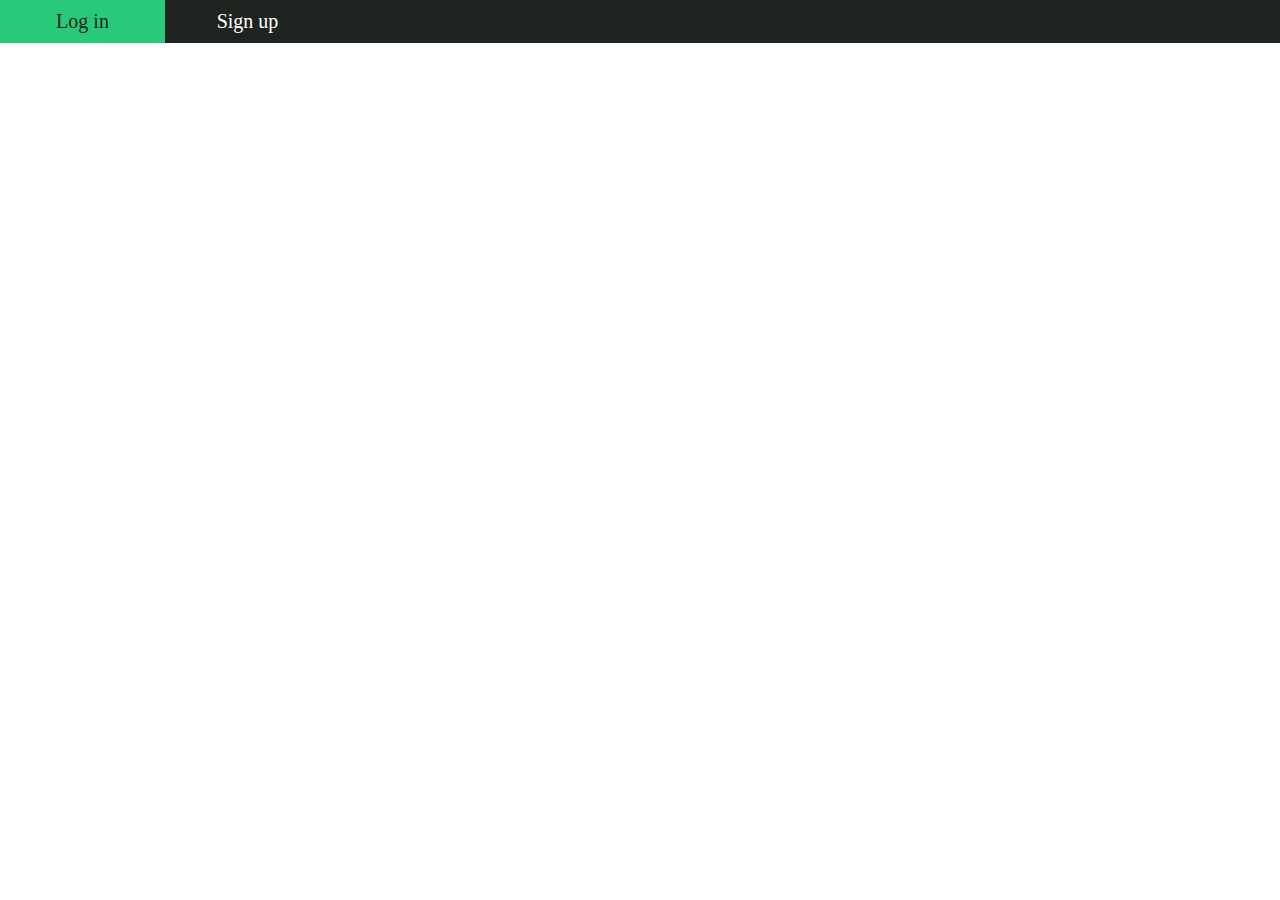
<file: index.html>
<!DOCTYPE html>
<html lang="en">

<head>
    <meta charset="UTF-8">
    <meta http-equiv="X-UA-Compatible" content="IE=edge">
    <meta name="viewport" content="width=device-width, initial-scale=1.0">
    <title>Home</title>
    <link rel="stylesheet" href="styles.css">
</head>

<body>
    <div id="header_nav">
        <script>
            if (localStorage.getItem("access_token") == null && sessionStorage.getItem("user_id") == null) {
                const div = document.getElementById("header_nav");
                var a = document.createElement("a");
                var node = document.createTextNode("Log in");
                a.appendChild(node);
                a.href = "login.html";
                div.appendChild(a);

                var a = document.createElement("a");
                var node = document.createTextNode("Sign up");
                a.appendChild(node);
                a.href = "signup.html";
                div.appendChild(a);
            } else {
                const div = document.getElementById("header_nav");
                var a = document.createElement("a");
                var node = document.createTextNode("Chat");
                a.appendChild(node);
                a.href = "chat.html";
                div.appendChild(a);
            }
        </script>
    </div>
</body>

</html>
</file>
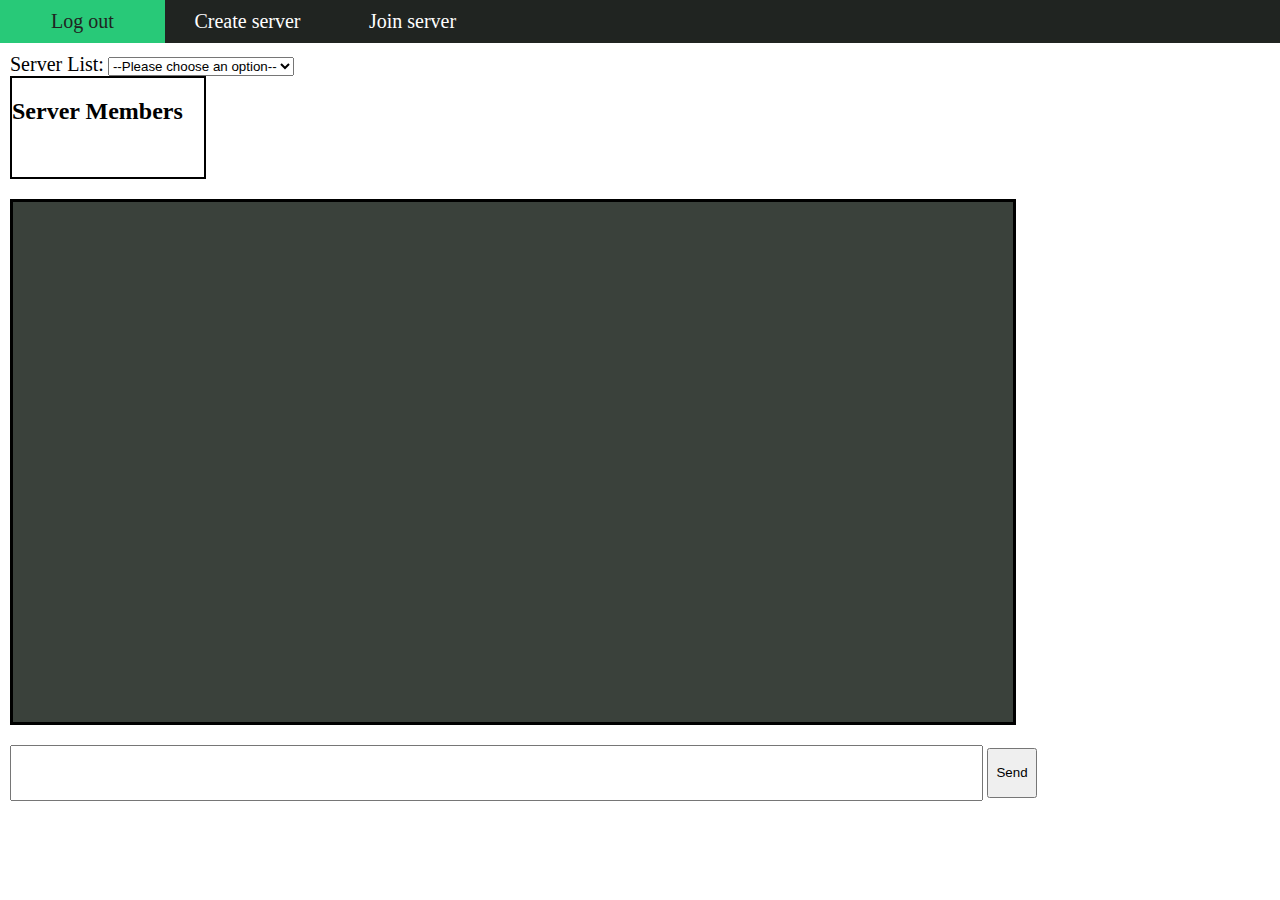
<file: chat.html>
<!DOCTYPE html>
<html lang="en">

<head>
    <meta charset="UTF-8">
    <meta http-equiv="X-UA-Compatible" content="IE=edge">
    <meta name="viewport" content="width=device-width, initial-scale=1.0">
    <title>Chat</title>
    <script src="requests.js"></script>
    <script src="logout.js"></script>
    <link rel="stylesheet" href="styles.css">
</head>

<body>
    <div id="header_nav">
        <a href="#" onclick="logout()">Log out</a>
        <a href="create-server.html">Create server</a>
        <a href="join-server.html">Join server</a>
    </div>

    <div id="server_div">
        <label for="server_select">Server List:</label>
        <select name="servers" id="server_select" onchange="load_messages(); get_server_members();">
            <option value="">--Please choose an option--</option>
            <script>
                get_user_servers();
            </script>
        </select>


        <div id="server_members_div">
            <h2>Server Members</h2>
            <ul id="server_members_list"></ul>
        </div>
    </div>

    <div id="chatbox_div">
    </div>

    <div id="message_div">
        <form id="message_form" onsubmit="return false">
            <input type="text" id="content" name="content">
            <button onclick="send_message()" id="send_button">Send</button>
        </form>
    </div>

</body>

</html>
</file>
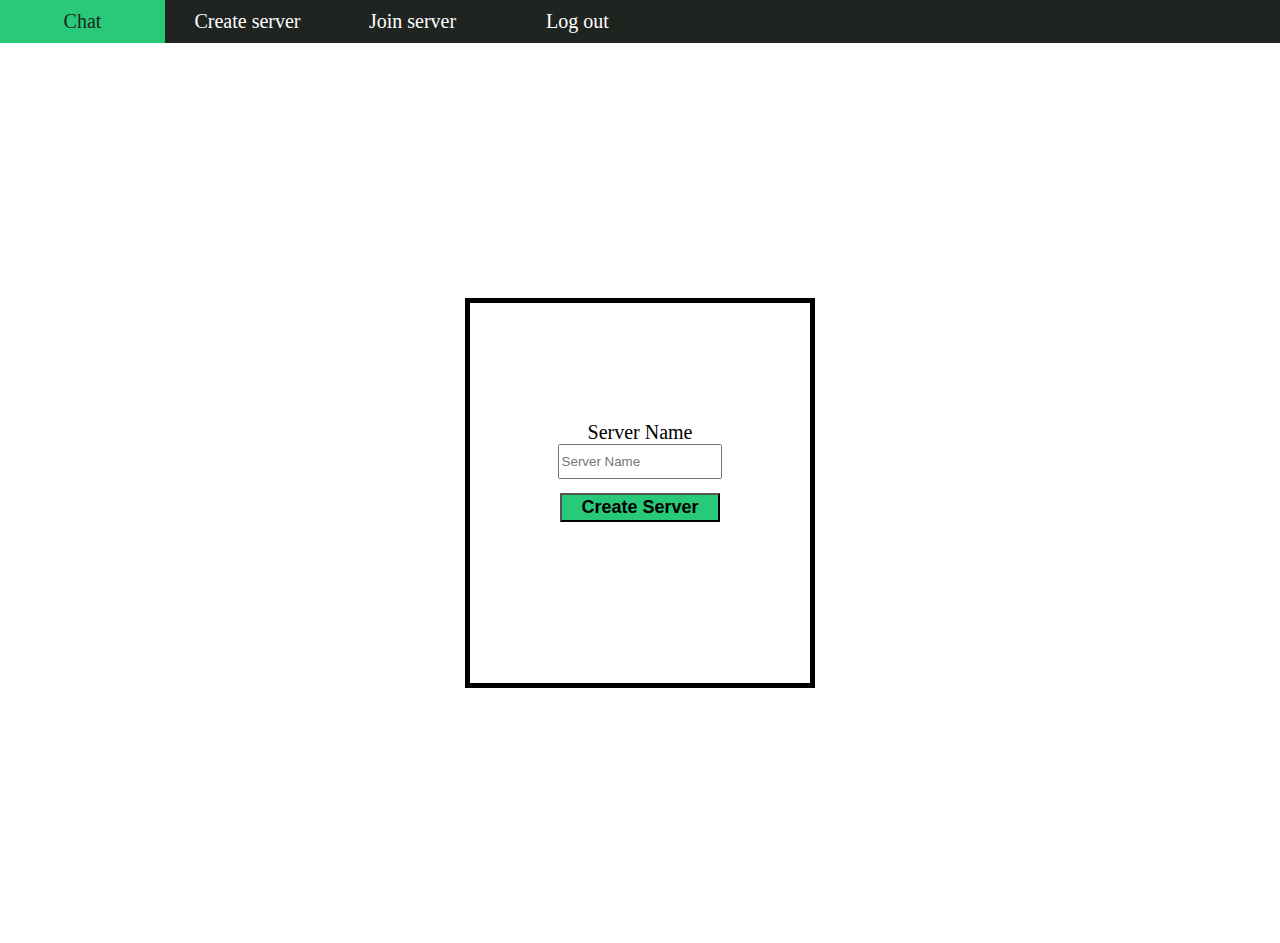
<file: create-server.html>
<!DOCTYPE html>
<html lang="en">

<head>
    <meta charset="UTF-8">
    <meta http-equiv="X-UA-Compatible" content="IE=edge">
    <meta name="viewport" content="width=device-width, initial-scale=1.0">
    <title>Create Server</title>
    <link rel="stylesheet" href="styles.css">
    <script src="requests.js"></script>
    <script src="logout.js"></script>
</head>

<body>
    <div id="header_nav">
        <a href="chat.html">Chat</a>
        <a href="create-server.html">Create server</a>
        <a href="join-server.html">Join server</a>
        <a href="#" onclick="logout()">Log out</a>
    </div>

    <div class="form_div">
        <div class="msg"></div>
        <div class="error"></div>
        <form id="create_server_form" class="form" action="#" onsubmit="return false">
            <div>
                <label for="server_name">Server Name</label>
                <input type="text" id="server_name" name="server_name" placeholder="Server Name">
            </div>
            <div>
                <button onclick="createServer()">Create Server</button>
            </div>
        </form>
    </div>
</body>

</html>
</file>
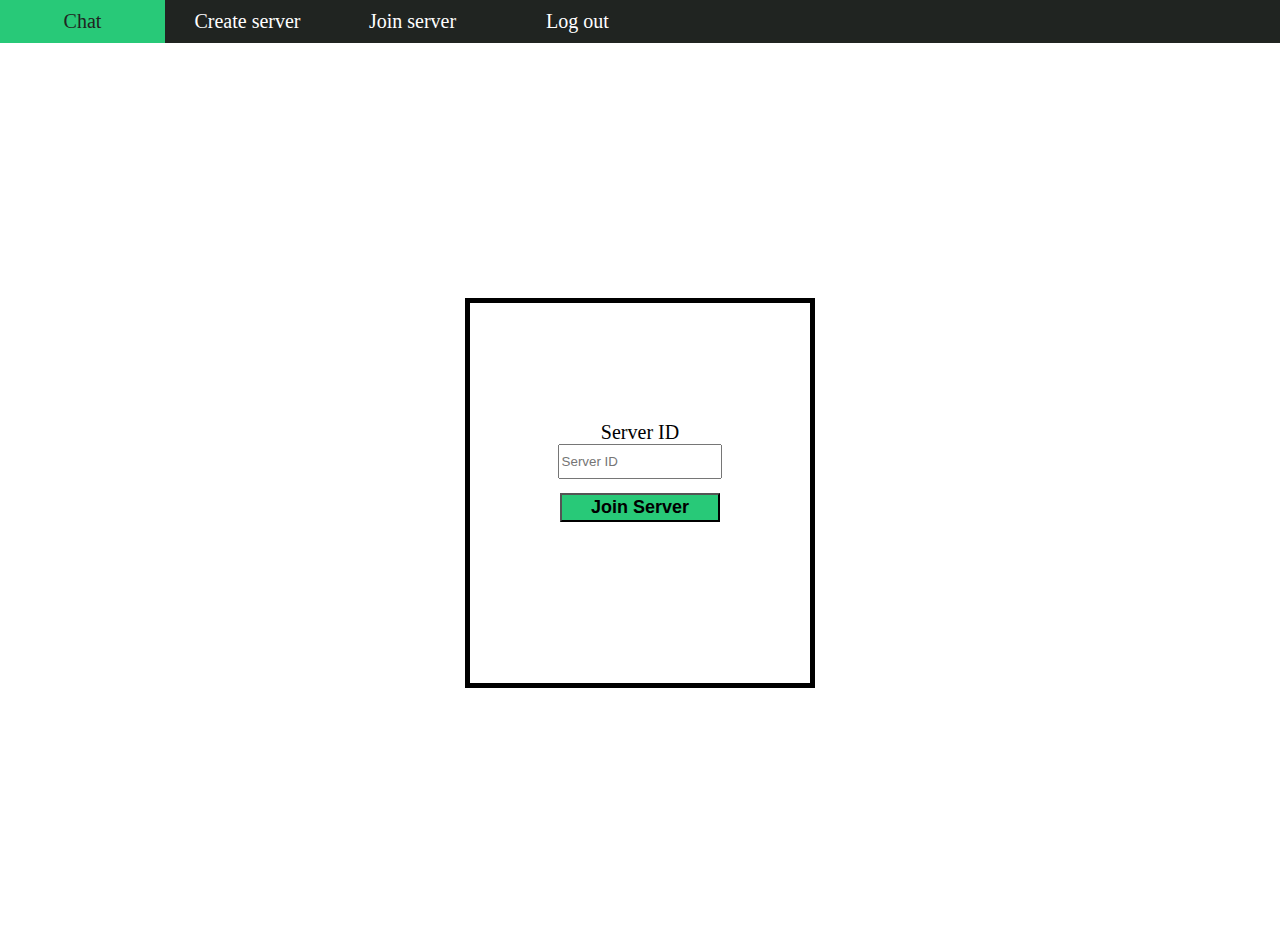
<file: join-server.html>
<!DOCTYPE html>
<html lang="en">

<head>
    <meta charset="UTF-8">
    <meta http-equiv="X-UA-Compatible" content="IE=edge">
    <meta name="viewport" content="width=device-width, initial-scale=1.0">
    <title>Join Server</title>
    <link rel="stylesheet" href="styles.css">
    <script src="requests.js"></script>
    <script src="logout.js"></script>
</head>

<body>
    <div id="header_nav">
        <a href="chat.html">Chat</a>
        <a href="create-server.html">Create server</a>
        <a href="join-server.html">Join server</a>
        <a href="#" onclick="logout()">Log out</a>
    </div>

    <div class="form_div">
        <div class="msg"></div>
        <div class="error"></div>
        <form id="join_server_form" class="form" action="#" onsubmit="return false">
            <div>
                <label for="server_id">Server ID</label>
                <input type="text" id="server_id" name="server_id" placeholder="Server ID">
            </div>
            <div>
                <button onclick="joinServer()">Join Server</button>
            </div>
        </form>
    </div>
</body>

</html>
</file>
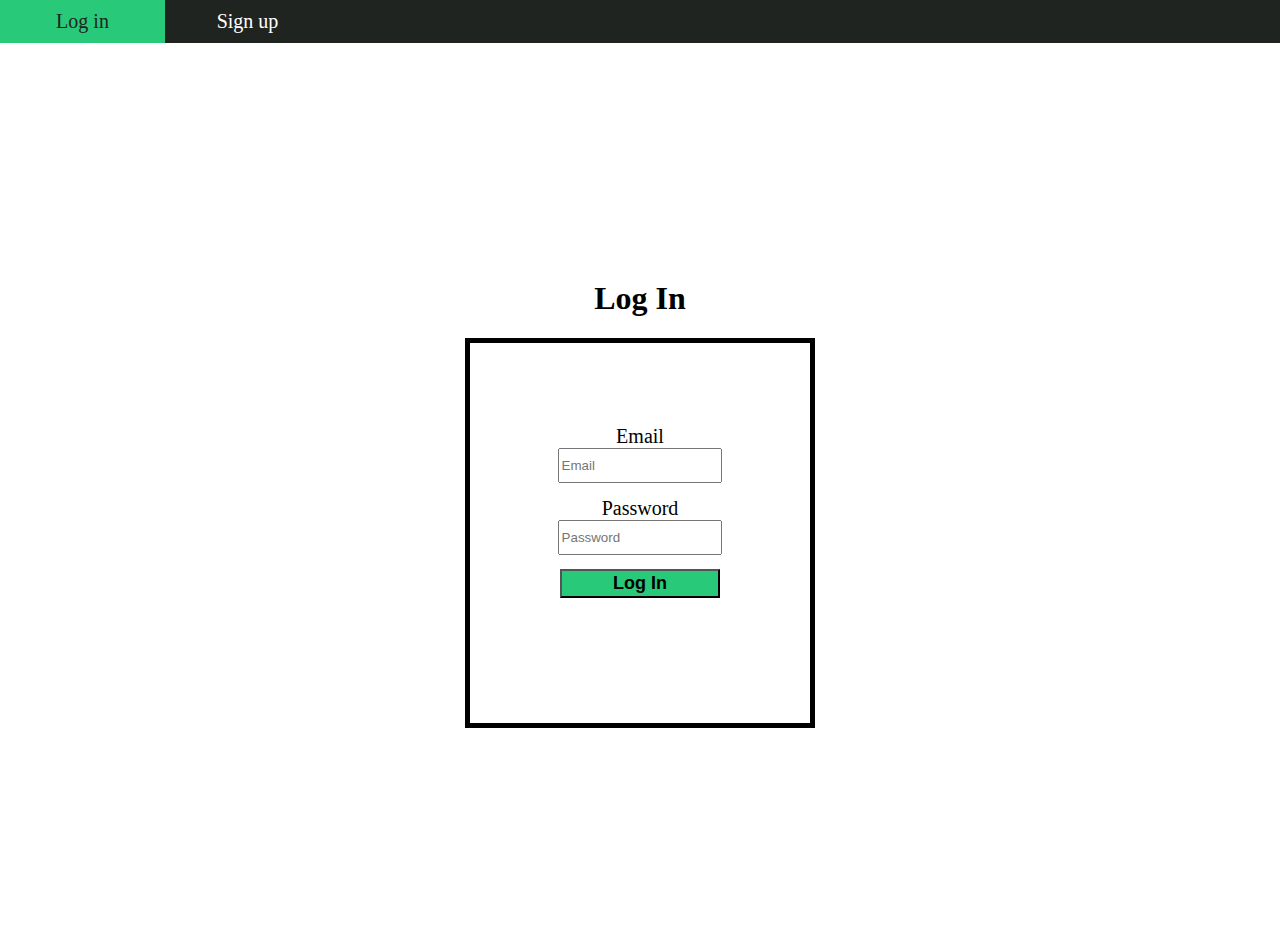
<file: login.html>
<!DOCTYPE html>
<html lang="en">

<head>
    <meta charset="UTF-8">
    <meta http-equiv="X-UA-Compatible" content="IE=edge">
    <meta name="viewport" content="width=device-width, initial-scale=1.0">
    <title>Log In</title>
    <script src="requests.js"></script>
    <link rel="stylesheet" href="styles.css">
</head>

<body>
    <div id="header_nav">
        <a href="login.html">Log in</a>
        <a href="signup.html">Sign up</a>
    </div>

    <div class="form_div">
        <div class="error"></div>

        <h1>Log In</h1>
        <form id="login_form" class="form" action="#" onsubmit="return false">
            <div>
                <label for="username">Email</label>
                <input type="text" id="username" name="username" placeholder="Email" required>
            </div>

            <div>
                <label for="password">Password</label>
                <input type="password" id="password" name="password" placeholder="Password" required>
            </div>

            <div>
                <button onclick="login()">Log In</button>
            </div>
        </form>
    </div>
</body>

</html>
</file>
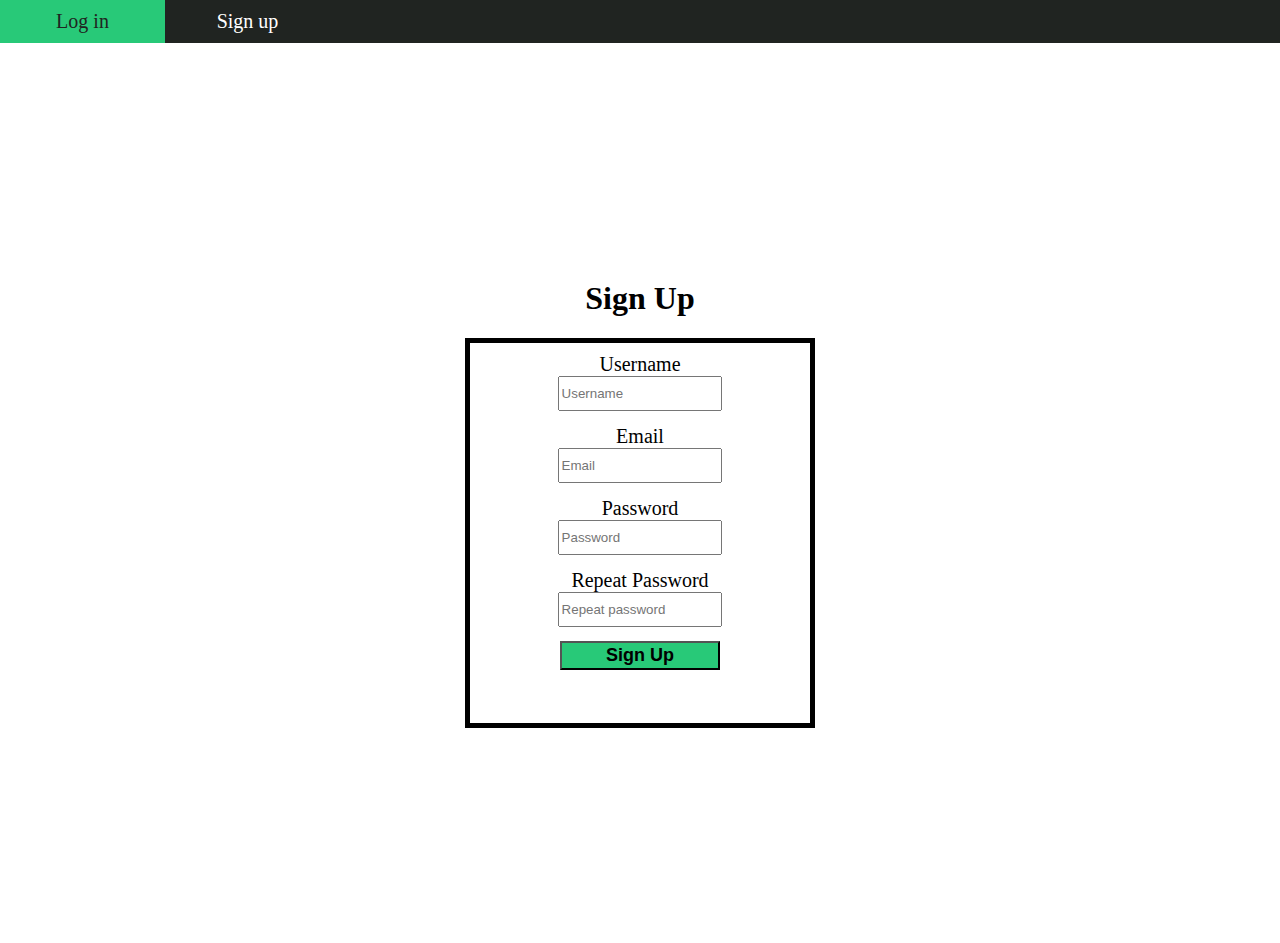
<file: signup.html>
<!DOCTYPE html>
<html lang="en">

<head>
    <meta charset="UTF-8">
    <meta http-equiv="X-UA-Compatible" content="IE=edge">
    <meta name="viewport" content="width=device-width, initial-scale=1.0">
    <title>Sign Up</title>
    <script src="requests.js"></script>
    <link rel="stylesheet" href="styles.css">
</head>

<body>
    <div id="header_nav">
        <a href="login.html">Log in</a>
        <a href="signup.html">Sign up</a>
    </div>

    <div class="form_div">
        <div class="error"></div>

        <h1>Sign Up</h1>

        <form id="signup_form" class="form" action="#" onsubmit="return false">

            <div>
                <label for="username">Username</label>
                <input type="text" id="username" name="username" placeholder="Username">
            </div>

            <div>
                <label for="email">Email</label>
                <input type="text" id="email" name="email" placeholder="Email">
            </div>

            <div>
                <label for="password">Password</label>
                <input type="password" id="password" name="password" placeholder="Password">
            </div>

            <div>
                <label for="password_repeat">Repeat Password</label>
                <input type="password" id="password_repeat" name="password_repeat" placeholder="Repeat password">
            </div>

            <div>
                <button onclick="signup()">Sign Up</button>
            </div>
        </form>
    </div>
</body>

</html>
</file>
<file: styles.css>
body {
    margin: 0px;
    display: flex;
    flex-direction: column;
}

/* Index styles */

#header_nav {
    margin: 0px;
    background-color: #202421;
    overflow: hidden;
    width: 100%;
}

#header_nav a {
    float: left;
    text-align: center;
    padding: 10px 20px;
    font-size: 20px;
    color: #FFFFFF;
    text-decoration: none;
    width: 125px;
}

#header_nav a:hover {
    background-color: #28c978;
    color: #202421;
}


.form_div {
    display: flex;
    flex-direction: column;
    align-items: center;
    justify-content: center;
    height: 100vh;
}


/* Login styles */

.form {
    display: flex;
    flex-direction: column;
    align-items: center;
    justify-content: center;
    background-color: white;
    border: 5px solid black;
    width: 25vw;
    height: 40vh;
    overflow: hidden;
    padding: 10px;
}

.form div {
    display: flex;
    flex-direction: column;
    align-items: center;
    height: 20%;
    width: 100%;
}

.form input {
    width: 49%;
    height: 40%;
    margin: 10px;
    margin-top: 0px;
}

.form button {
    overflow: hidden;
    width: 50%;
    height: 40%;
    background-color: #28c978;
    font-size: 18px;
    font-weight: bold;
}

.form button:hover {
    background-color: #00ff80;
}

label {
    font-size: 20px;
}


/* Chat styles */ 

#server_div {
    margin: 10px;
}

#server_members_div {
    display: flex;
    flex-direction: column;
    width: 15vw;
    border: 2px solid black;
}

#chatbox_div {
    height: 500px;
    width: 1000px;
    overflow: auto;
    border-style: solid;
    border-color: black;
    padding: 10px 0px;
    margin: 10px;
    background-color: #3a413b;
}

#chatbox_div p {
    margin: 10px 2px;
    color: white;
    font-size: 15pt;
}

#message_div {
    margin: 10px;
}

#content {
    height: 50px;
    width: 965px;
}

#send_button {
    height: 50px;
    width: 50px;
}


#error_text {
    color: red;
    font-size: 18pt;
}
</file>
